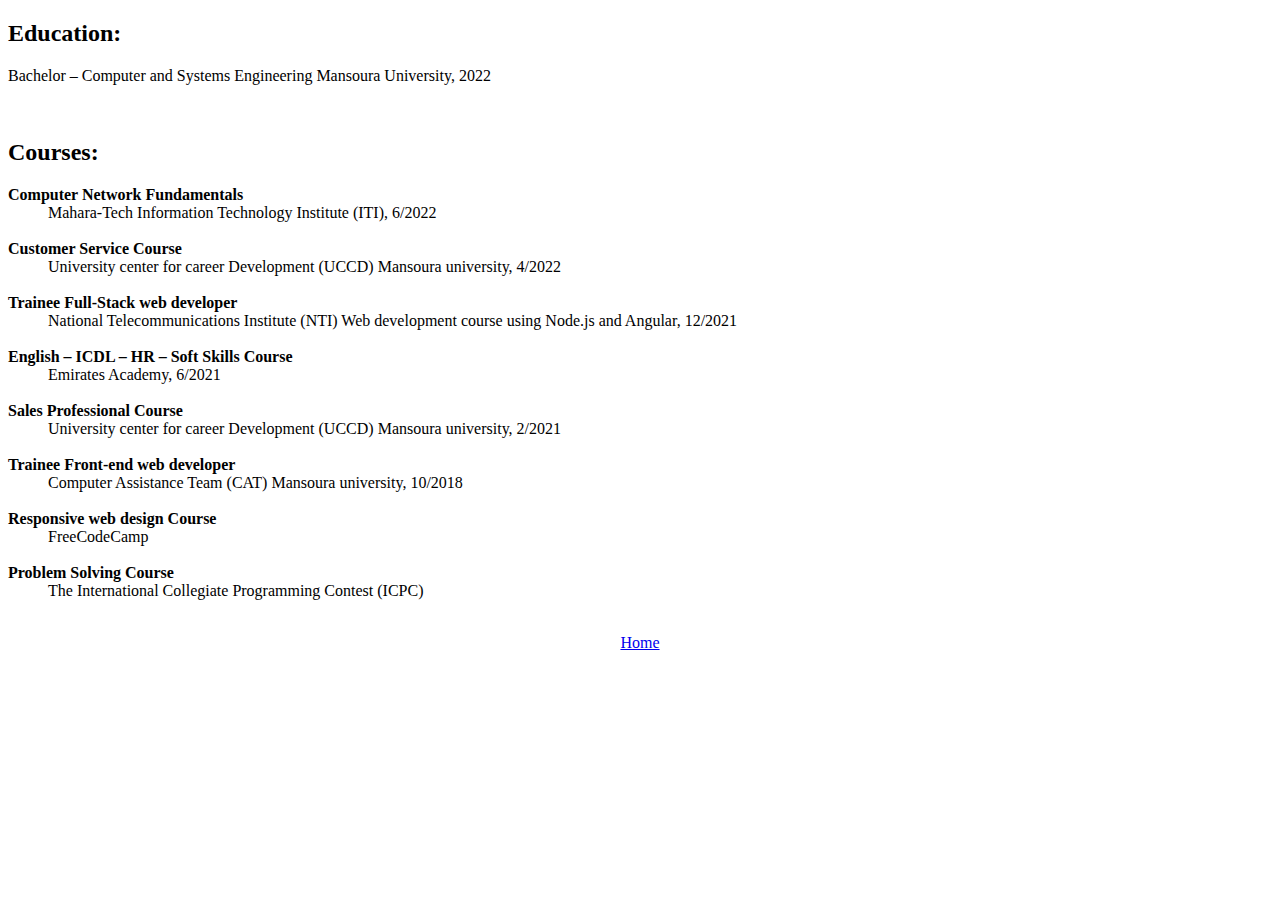
<file: CV_Project/Education.html>
<!DOCTYPE html>
<html lang="en">
<head>
    <meta charset="UTF-8">
    <meta http-equiv="X-UA-Compatible" content="IE=edge">
    <meta name="viewport" content="width=device-width, initial-scale=1.0">
    <title>Document</title>
</head>
<body>
   <div class="education">
    <h2>Education:</h2>
    <p>Bachelor – Computer and Systems Engineering Mansoura University, 2022</p><br>
    <h2>Courses:</h2>
    <dl>
        <b><dt>Computer Network Fundamentals</dt></b>
        <dd>Mahara-Tech Information Technology Institute (ITI), 6/2022</dd><br>
        <b><dt>Customer Service Course</dt></b>
        <dd>University center for career Development (UCCD) Mansoura university, 4/2022</dd><br>
        <b><dt>Trainee Full-Stack web developer</dt></b>
        <dd>National Telecommunications Institute (NTI) Web development course using Node.js and Angular, 12/2021</dd><br>
        <b><dt>English – ICDL – HR – Soft Skills Course</dt></b>
        <dd>Emirates Academy, 6/2021</dd><br>
        <b><dt>Sales Professional Course</dt></b>
        <dd>University center for career Development (UCCD) Mansoura university, 2/2021</dd><br>
        <b><dt>Trainee Front-end web developer</dt></b>
        <dd>Computer Assistance Team (CAT) Mansoura university, 10/2018</dd><br>
        <b><dt>Responsive web design Course</dt></b>
        <dd>FreeCodeCamp</dd><br>
        <b> <dt>Problem Solving Course</dt></b>
        <dd>The International Collegiate Programming Contest (ICPC)</dd><br>
      </dl>
      <center><a href="index.html">Home</a></center>
   </div> 
</body>
</html>
</file>
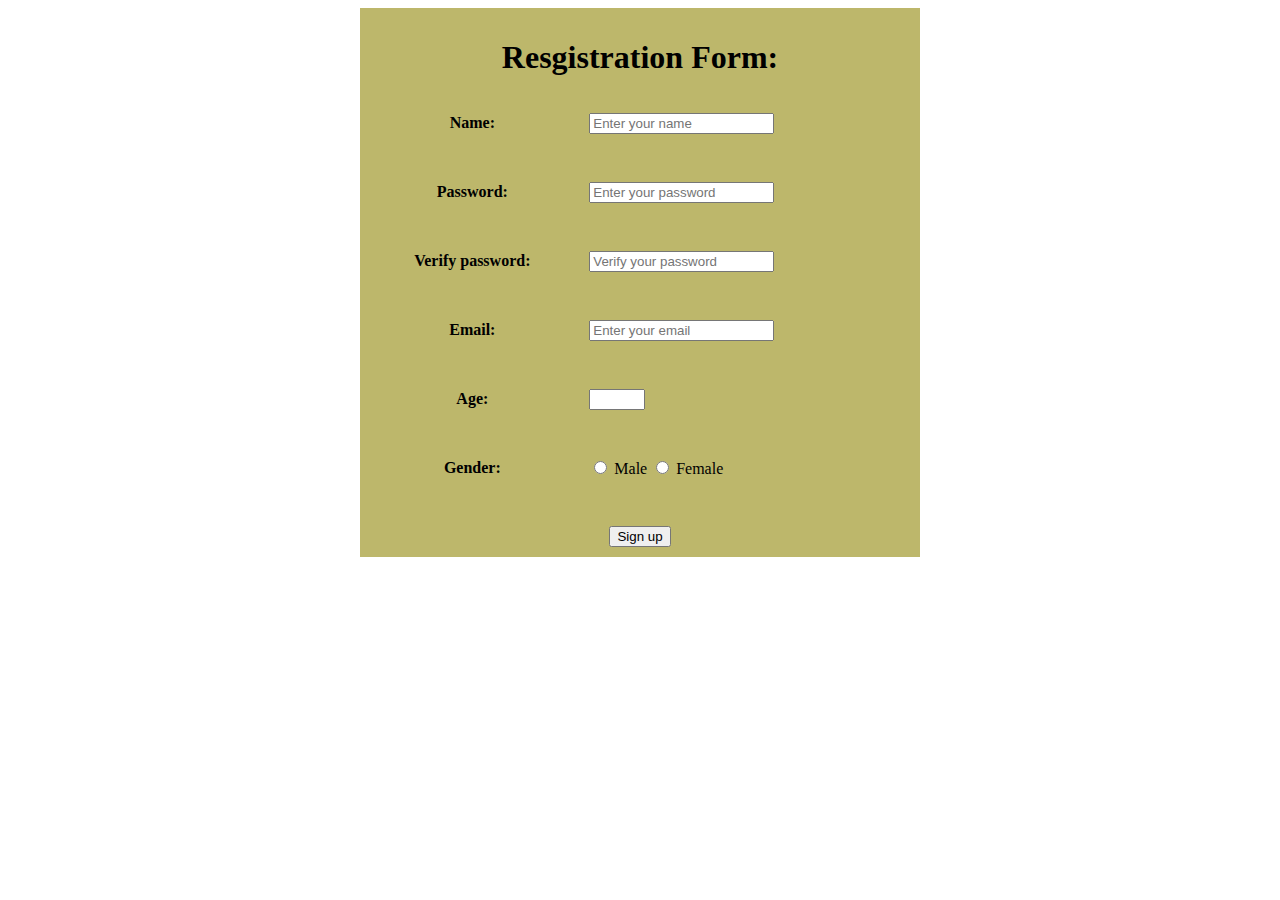
<file: HTML_Project/Registration.html>
<!DOCTYPE html>
<html lang="en">
<head>
    <meta charset="UTF-8">
    <meta http-equiv="X-UA-Compatible" content="IE=edge">
    <meta name="viewport" content="width=<device-width>, initial-scale=1.0">
    <link rel="icon" type="image/x-icon" href="imgs/icon.jpg">
    <title>Document</title>
</head>
<body>
        <center>
            <table bgcolor="DarkKhaki" cellpadding="5" cellspacing="5">
                <form>
                    <tr>
                        <td colspan="2" width="60%">                    
                            <center><h1>Resgistration Form:</h1>    </center>
                        </td>
                    </tr>
                    <tr>
                        <th><label for="name">Name:</label> </th>
                        <td><input type="text" id="name" placeholder="Enter your name"></td>
                    </tr>
                    <tr>
                        <td>&nbsp;</td>
                        <td>&nbsp;</td>
                    </tr>
                    <tr>
                        <th><label for="password">Password:</label> </th>
                        <td><input type="password" id="password" placeholder="Enter your password"></td>
                    </tr>
                    <tr>
                        <td>&nbsp;</td>
                        <td>&nbsp;</td>
                    </tr>
                    <tr>
                        <th><label for="verifypassword">Verify password:</label> </th>
                        <td><input type="password" id="verifypassword" placeholder="Verify your password"></td>
                    </tr>
                    <tr>
                        <td>&nbsp;</td>
                        <td>&nbsp;</td>
                    </tr>
                    <tr>
                        <th><label for="mail">Email:</label> </th>
                        <td><input type="email" id="mail" placeholder="Enter your email"></td>
                    </tr>
                    <tr>
                        <td>&nbsp;</td>
                        <td>&nbsp;</td>
                    </tr>
                    <tr>
                        <th><label for="age">Age:</label> </th>
                        <td><input type="number" id="age" min="13" max="50"></td>
                    </tr>


                    <tr>
                        <td>&nbsp;</td>
                        <td>&nbsp;</td>
                    </tr>
                        <th><label for="gender">Gender:</label> </th>
                        <td>
                            <input type="radio" id="male" name="gender" value="Male">
                            <label for="male">Male</label>
                            <input type="radio" id="female" name="gender" value="Female">
                            <label for="female">Female</label><br>
                        </td>
                    </tr>
                    <tr>
                        <td>&nbsp;</td>
                        <td>&nbsp;</td>
                    </tr>
                    <tr>
                        <td colspan="2"><center><a href="task1.html"><input type="button" value="Sign up"></a></center></td>
                    </tr>
                </form>
            </table>
        </center>

</body>
</html>
</file>
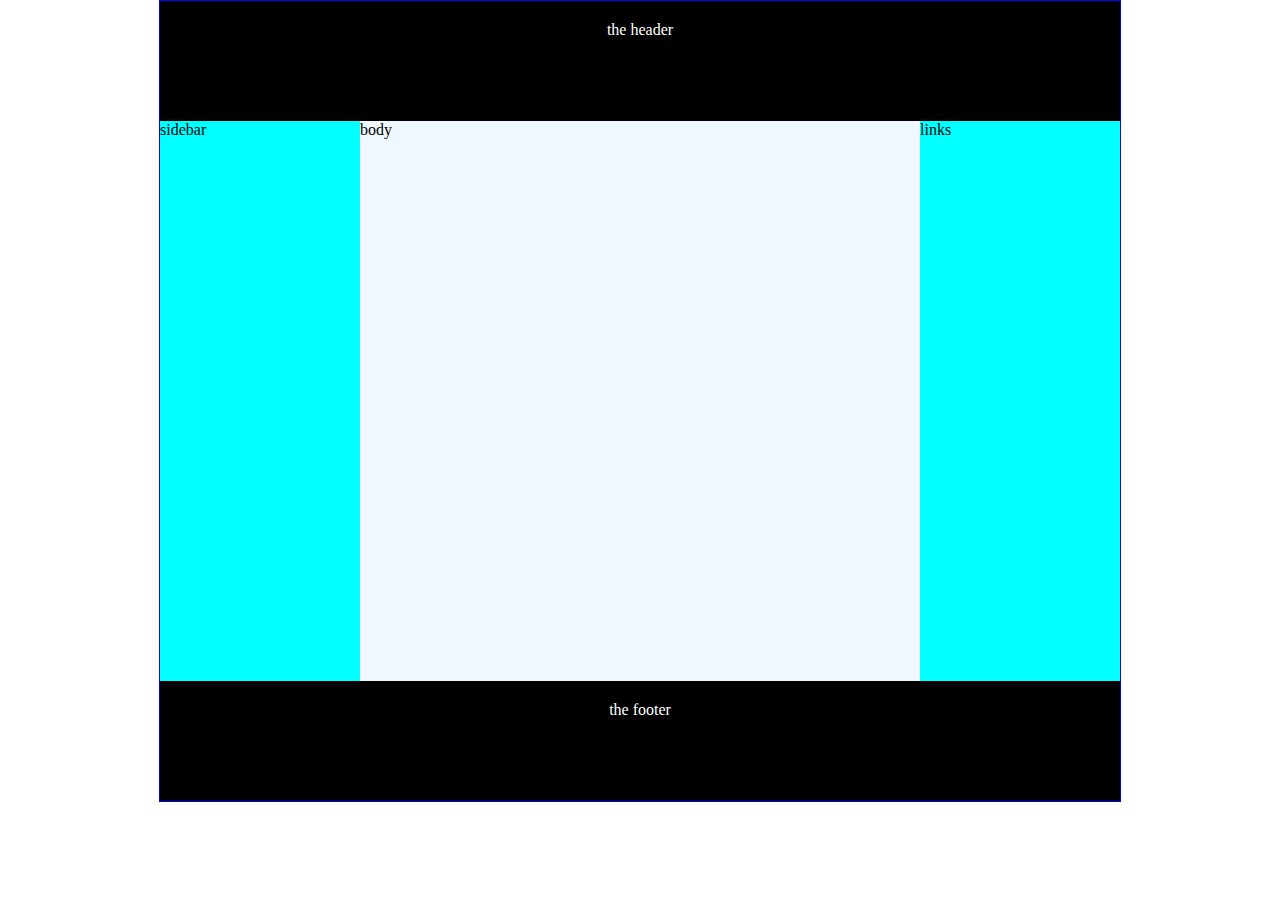
<file: css_examples/Flex/flex-layout.html>
<html>

<head>
    <title>
        flex-dispaly
    </title>
    <style>
        body {
            margin: 0;
            padding: 0
        }

        .layout {
            margin: auto;
            display: flex;
            flex-direction: column;
            width: 100%;
            max-width: 960px;
            height: 100%;
            max-height: 800px;
            border: 1px solid blue
        }

        .header {
            height: 80px;
            background-color: 000;
            color: white;
            padding: 20px;
            text-align: center
        }

        .cont {
            display: flex;
            flex-direction: row;
            flex-grow: 1;
            justify-content: space-around
        }

        .sidebar {
            /* flex-grow: 1; */
            background-color: aqua;
            flex-basis: 200px
        }

        .bod {
            flex-grow: 1;
            background-color: aliceblue;
            width: 200px
        }

        .links {
            /* flex-grow: 1; */
            background-color: aqua;
            width: 200px
        }

        .footer {
            background-color: 000;
            color: white;
            height: 80px;
            padding: 20px;
            text-align: center
        }
    </style>
</head>

<body>
    <div class=layout>
        <header class=header> the header</header>
        <content class=cont>
            <div class=sidebar> sidebar</div>
            <div class=bod>body</div>
            <div class=links>links </div>
        </content>
        <footer class=footer> the footer </footer>
    </div>
</body>

</html>
</file>
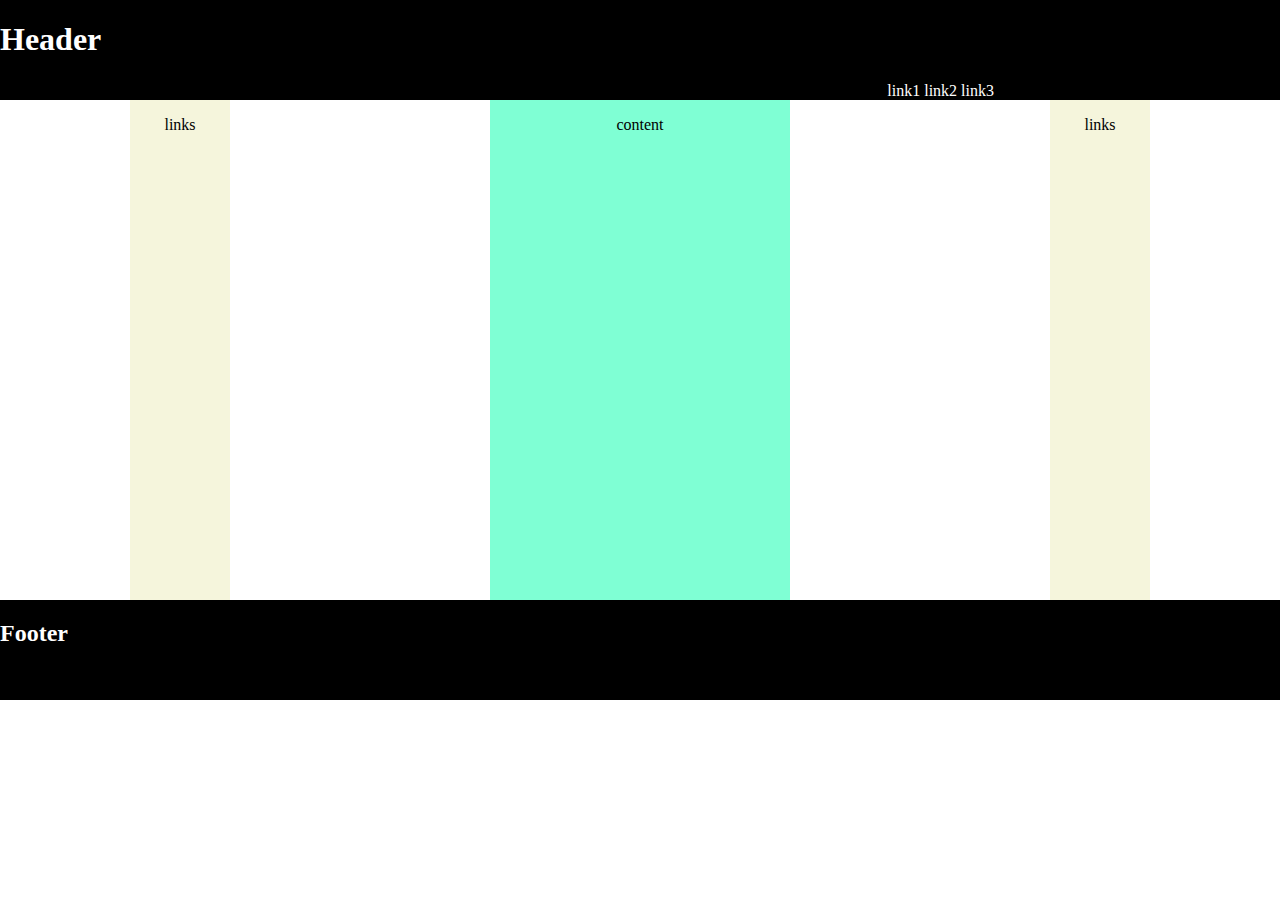
<file: css_examples/Flex/flex.html>
<!DOCTYPE html>
<html lang="en">
<head>
    <meta charset="UTF-8">
    <meta http-equiv="X-UA-Compatible" content="IE=edge">
    <meta name="viewport" content="width=device-width, initial-scale=1.0">
    <link rel="stylesheet" href="flex.css">
    <title>Flex</title>
</head>
<body>
    <div class="container">
        <div class="header">
            <div class="h"><h1>Header</h1></div>
            <div class="links">

                <a href="">link1</a>
                <a href="">link2</a>
                <a href="">link3</a>
            </div>
        </div>
        <div class="body">
            <div class="links"><p>links</p></div>
            <div class="content"><p>content</p></div>
            <div class="links"><p>links</p></div>
        </div>
        <div class="footer">
            <h2>Footer</h2>
        </div>
    </div>
</body>
</html>
</file>
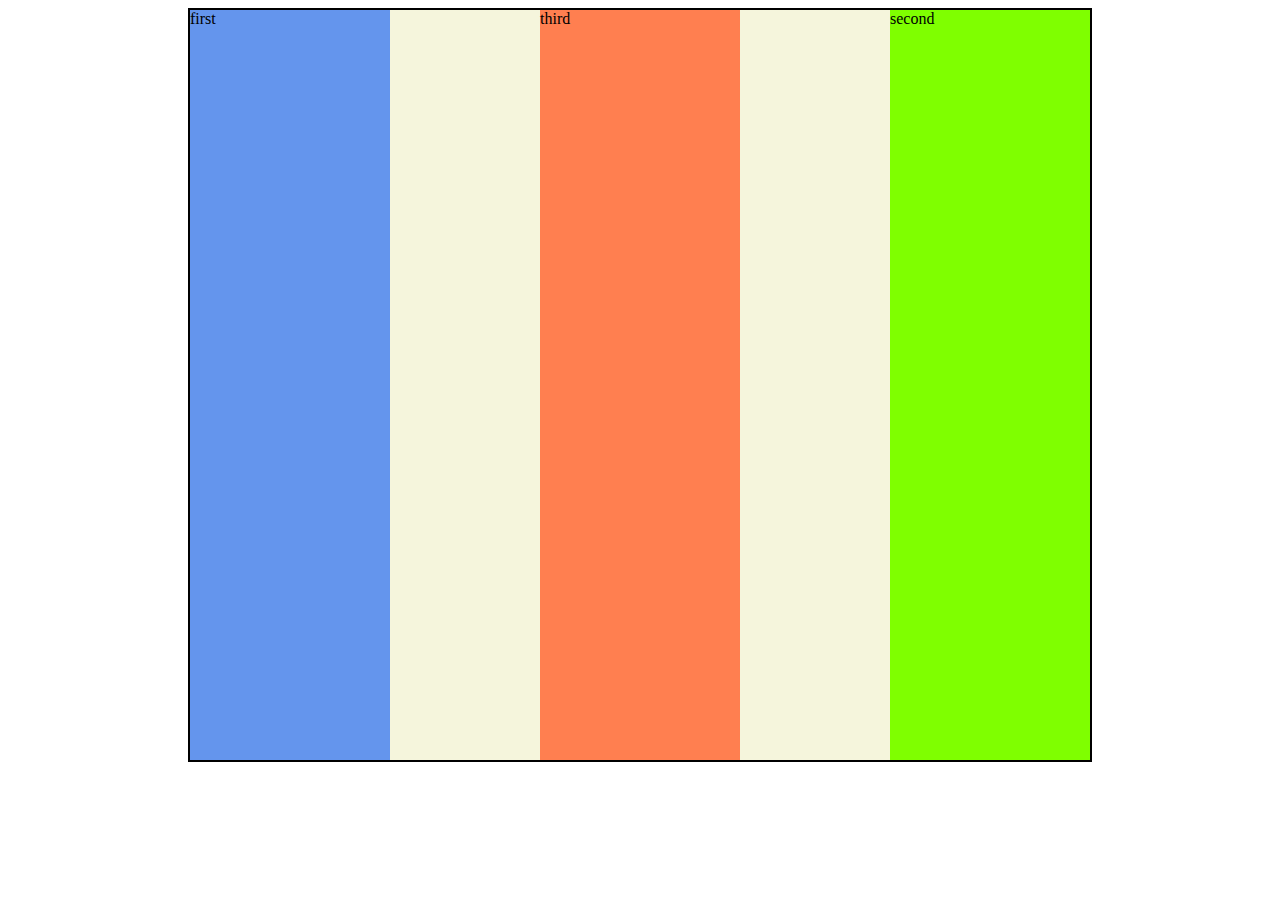
<file: css_examples/Flex/flextrain.html>
<htm>

    <head>
        <title>
            flex-train
        </title>
        <style>
            .container {
                background-color: beige;
                width: 100%;
                height: 100%;
                max-width: 900px;
                max-height: 750px;
                border: 2px solid black;
                margin: auto;
                display: flex;
                flex-direction: row;
                justify-content: space-between
            }

            .item {
                width: 200px
            }



            .first {
                background-color: cornflowerblue;
                /* flex-grow: 1 */
                ;
                flex-shrink: 1
            }

            .second {
                background-color: chartreuse;
                order: 1;
                /* flex-grow: 4 */
                ;
                flex-shrink: 1
            }

            .third {
                background-color: coral;
                /* flex-grow: 1 */
                ;
                flex-shrink: 1
            }
        </style>
    </head>

    <body>
        <div class=container>
            <div class=" item first">first</div>
            <div class=" item second">second</div>
            <div class="item third">third</div>

        </div>
    </body>
</htm>
</file>
<file: css_examples/Flex/flex.css>
html,body{
    margin: 0;
    padding: 0;
}

.container {
    display: flex;
    justify-content: center;
    flex-direction: column;
    text-align: center;
}

.header,.footer {
    background-color: black;
    height: 100px;
    color: white;
    display: flex;
    flex-flow: row;
    justify-items: flex-end
    ;
}

.header .h{
    width: 30%;
    
}

.header .links {
    width: 700%;
    padding-left: 500px;
    align-self: flex-end;
    justify-self: flex-end;
}

.header .links a {
    color: white;
    text-decoration: none;
}






.container .body {
    display: flex;
    justify-content: space-around;
}

.body .links {
    width: 100px;
    height: 500px;
    background-color: beige;
}

.body .content {
    width: 300px;
    height: 500px;
    background-color: aquamarine;
}
</file>
